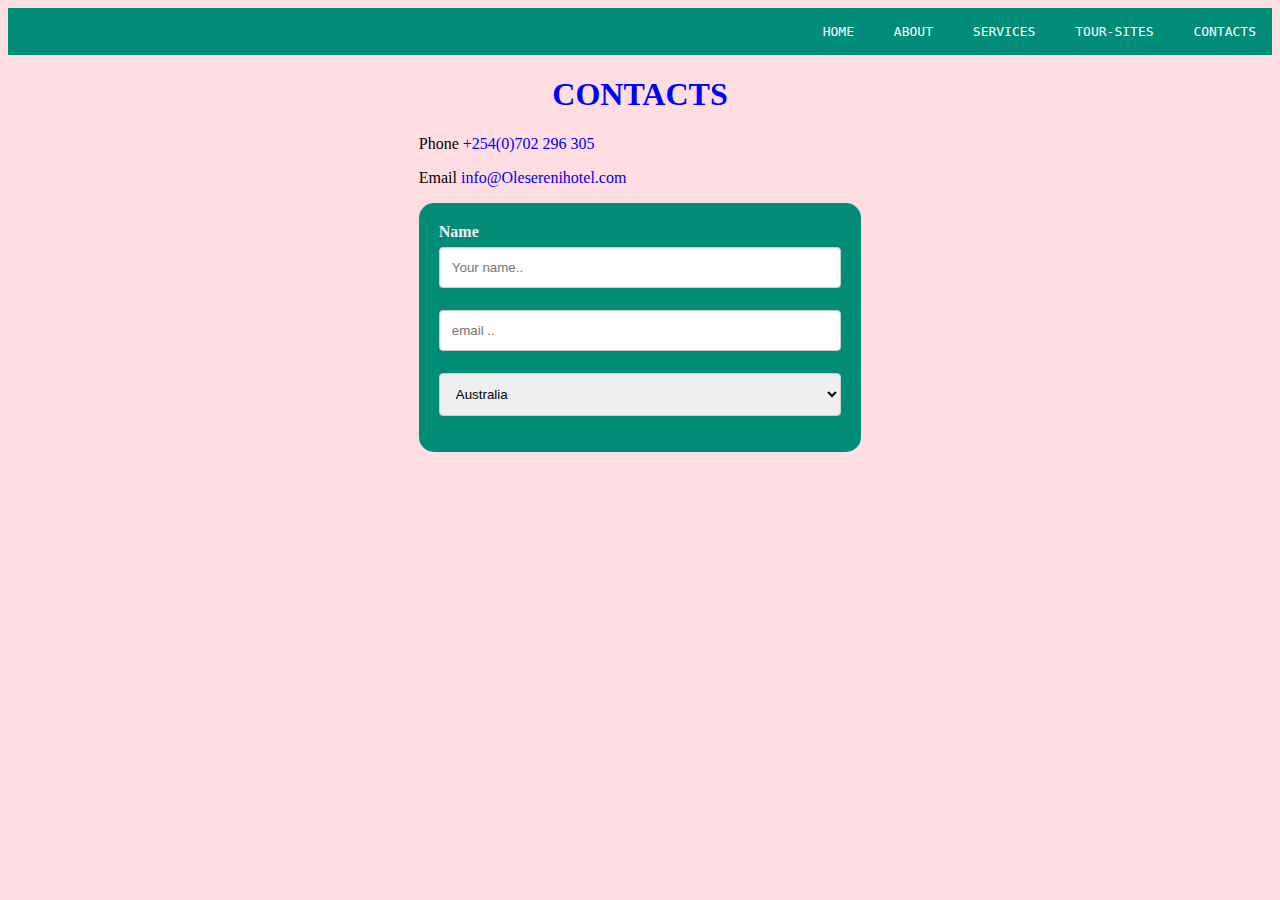
<file: contacts.html>
<!DOCTYPE html>

<head>

  <meta charset="utf-8">
  <meta http-equiv="X-UA-Compatible" content="IE=edge">
  <title></title>
  <meta name="description" content="">
  <meta name="viewport" content="width=device-width, initial-scale=1">
  <link rel="stylesheet" href="nav.css">
  <script src="javascript.js"></script>
  <link rel="stylesheet" href="contacts.css" type="text/css">
</head>

<body>
  <div class="container">
    <nav role="navigation">
      <ul>
        <li><a href="index.html">HOME</a></li>
        <li><a href="about.html">ABOUT</a></li>
        <li><a href="">SERVICES</a>
          <ul class="dropdown">
            <li><a href="accommodations.html">ACCOMMODATIONS</a></li>
            <li><a href="meetings.html">MEETINGS & CONFERENCES</a></li>
            <li><a href="restaurant.html">RESTAURANTS & BAR</a></li>
            <li><a href="tour.html">TOUR & TRAVEL</a></li>
            <li><a href="wellness.html">WELLNESS CENTRE</a></li>
          </ul>
        </li>
        <li><a href="tour.html">TOUR-SITES</a></li>
        <li><a href="contacts.html">CONTACTS</a></li>
      </ul>
    </nav>
    <h1>CONTACTS</h1>
    
    <!-- <div class="container"> -->
      <div class="contacts">
        
        <p>Phone <a href="tel:+254702296305"> +254(0)702 296 305</a></p>
        <p>Email <a href="mailto:info@oleserenihotel.com"> info@Oleserenihotel.com</a>
        </p>

        <div id="form">
          <form name="form2" onsubmit="return contact()">

            <label for="fname"> Name</label>
            <input type="text"  name="name" placeholder="Your name..">
            <input type="text"  name="email" placeholder="email ..">
            <select id="country" name="country">
              <option value="australia">Australia</option>
              <option value="canada">Canada</option>
              <option value="usa">USA</option>
              <option value="australia">Kenya</option>
            
             <textarea id="message" name="message" placeholder="Write something.." style="height:200px"></textarea>
             <button type="submit">submit</button>

           
          </form>
        </div>
        
      </div>
    
  </div>
  <br>

  

  <script src="" async defer></script>
  <div id="footer">
    <ul>
      <li><a href="contacts.html">CONTACTS</a></li>
      <li><a href="direction.html">DIRECTION</a></li>
      <li><a href="https://en-gb.facebook.com/login/">FACEBOOK</a></li>
      <li><a href="https://www.instagram.com/accounts/login/?hl=en">INSTAGRAM</a></li>
    </ul>
  </div>

</body>

</html>
</file>
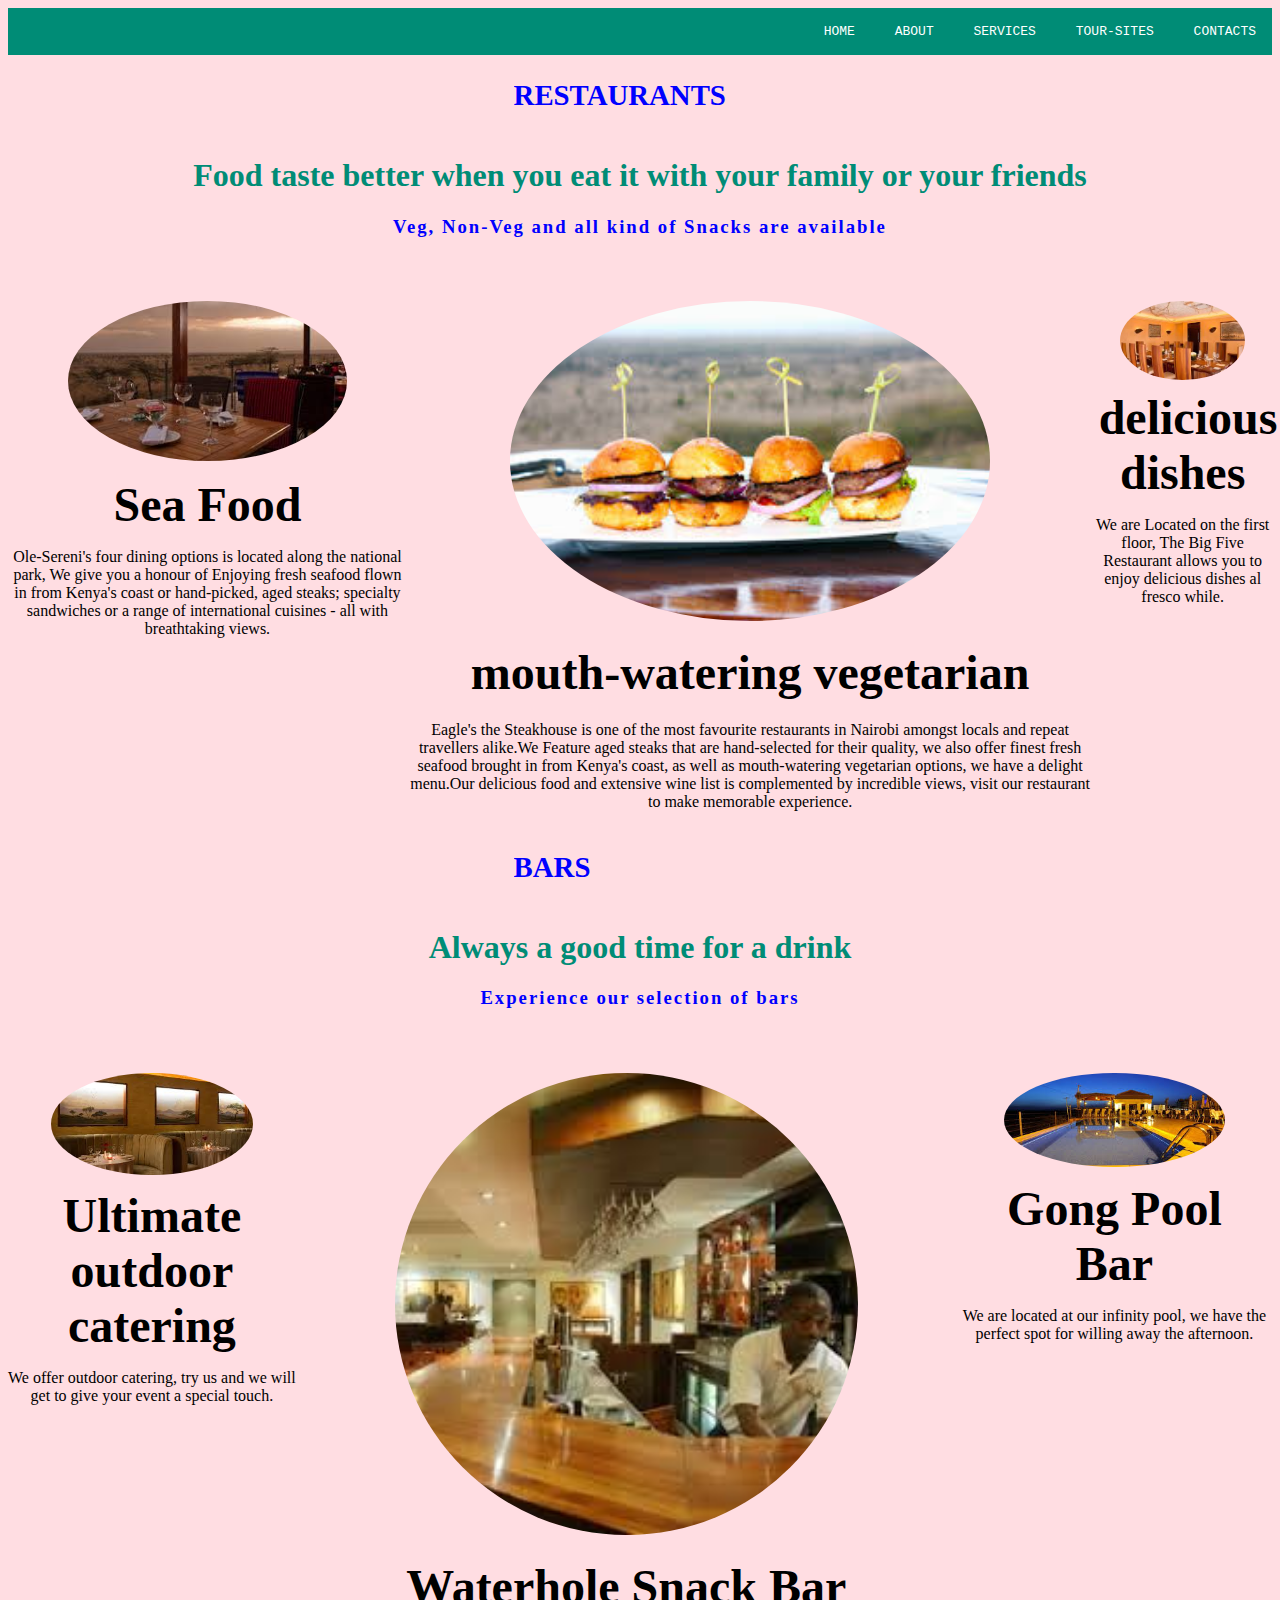
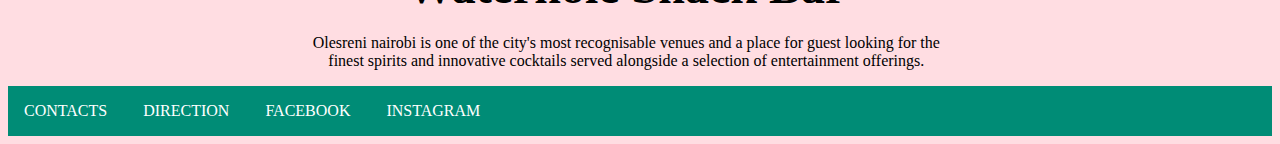
<file: restaurant.html>
<!DOCTYPE html>

<head>

    <meta charset="utf-8">
    <meta http-equiv="X-UA-Compatible" content="IE=edge">
    <title></title>
    <meta name="description" content="">
    <meta name="viewport" content="width=device-width, initial-scale=1">
    <link rel="stylesheet" href="nav.css">
    <link rel="stylesheet" href="restaurant.css" type="text/css">
</head>

<body>
    <nav role="navigation">
        <ul>
            <li><a href="index.html">HOME</a></li>
            <li><a href="about.html">ABOUT</a></li>
            <li><a href="">SERVICES</a>
                <ul class="dropdown">
                    <li><a href="accommodations.html">ACCOMMODATIONS</a></li>
                    <li><a href="meetings.html">MEETINGS & CONFERENCES</a></li>
                    <li><a href="restaurant.html">RESTAURANTS & BAR</a></li>
                    <li><a href="tour.html">TOUR & TRAVEL</a></li>
                    <li><a href="wellness.html">WELLNESS CENTRE</a></li>
                </ul>
            </li>
            <li><a href="tour.html">TOUR-SITES</a></li>
            <li><a href="contacts.html">CONTACTS</a></li>
        </ul>
    </nav>
    <header>
        <div class="header">
            <h2>RESTAURANTS</h2>
        </div>
    </header>
    <showcace>
        <div class="container">
            <h1>Food taste better when you eat it with your family or your friends</h1>
            <h3>Veg, Non-Veg and all kind of Snacks are available</h3>
            <div class="category">
                <div class="Thai">
                    <img src="images/imagesrest (7).jpeg">
                    <h4>Sea Food</h4>
                    <p>Ole-Sereni's four dining options is located along the national park, We give you a honour of
                        Enjoying fresh seafood flown in from Kenya's coast or hand-picked, aged steaks; specialty
                        sandwiches or a range of international cuisines - all with breathtaking views.</p>
                </div>
                <div class="Snack">
                    <img src="images/images rest(11).jpeg">
                    <h4>mouth-watering vegetarian</h4>
                    <p>Eagle's the Steakhouse is one of the most favourite restaurants in Nairobi amongst locals and
                        repeat travellers alike.We Feature aged steaks that are hand-selected for their quality, we also
                        offer finest fresh seafood brought in from Kenya's coast, as well as mouth-watering vegetarian
                        options, we have a delight menu.Our delicious food and extensive wine list is complemented by
                        incredible views, visit our restaurant to make memorable experience.</p>
                </div>
                <div class="Grill">
                    <img src="images/images rest(6).jpeg">
                    <h4>delicious dishes</h4>
                    <p>We are Located on the first floor, The Big Five Restaurant allows you to enjoy delicious dishes
                        al fresco while.</p>
                </div>
            </div>
        </div>
    </showcace>

    <header>
        <div class="header">
            <h2>BARS</h2>
        </div>
    </header>
    <showcace>
        <div class="container">
            <h1>Always a good time for a drink</h1>
            <h3>Experience our selection of bars</h3>
            <div class="category">
                <div class="service">
                    <img src="images/images bar (9).jpeg">
                    <h4>Ultimate outdoor catering</h4>
                    <p>We offer outdoor catering,
                        try us and we will get to give your event a special touch.</p>
                </div>
                <div class="drinks">
                    <img src="images/images bar (5).jpeg">
                    <h4>Waterhole Snack Bar</h4>
                    <p>Olesreni nairobi is one of the city's most recognisable venues and a place for guest looking for
                        the finest spirits and innovative cocktails served alongside a selection of entertainment
                        offerings.</p>
                </div>
                <div class="entertainment">
                    <img src="images/images sereni.jpeg">
                    <h4>Gong Pool Bar</h4>
                    <p>We are located at our infinity pool, we have the perfect spot for willing away the afternoon.</p>
                </div>
            </div>
        </div>
    </showcace>

    <script src="" async defer></script>
    <div id="footer">
        <ul>
            <li><a href="contacts.html">CONTACTS</a></li>
            <li><a href="direction.html">DIRECTION</a></li>
            <li><a href="https://en-gb.facebook.com/login/">FACEBOOK</a></li>
            <li><a href="https://www.instagram.com/accounts/login/?hl=en">INSTAGRAM</a></li>
        </ul>
    </div>
</body>

</html>
</file>
<file: nav.css>
a {
  text-decoration: none;
}

nav {
  font-family: monospace;
}

nav>ul {
  text-align: right;
}

nav>ul>li {
  display: inline-block;
}

ul {
  background: #008C76FF;
  list-style: none;
  margin: 0;
  padding-left: 0;
  text-align: left;
}

li {
  color: #fff;
  background: #008C76FF;
  display: inline-block;
  padding: 1rem;
  position: relative;
  text-decoration: none;
  transition-duration: 0.5s;
}

li a {
  color: #fff;
}

li:hover {
  background: #FAA094FF;
  cursor: pointer;
}

ul li ul {
  background: #008C76FF;
  visibility: hidden;
  opacity: 0;
  min-width: 5rem;
  position: absolute;
  transition: all 0.5s ease;
  margin-top: 1rem;
  left: 0;
  display: none;
}

ul li:hover>ul,
ul li:focus-within>ul,
ul li ul:hover {
  visibility: visible;
  opacity: 1;
  display: block;
}

ul li ul li {
  clear: both;
  width: 100%;
}

#footer {
  position: relative;
  left: 0;
  bottom: 0;
  width: 100%;
  height: 7.5%;
  background-color: rgb(231, 200, 200);
  color: white;
  text-align: left;
}
</file>
<file: contacts.css>
input[type="text"],
select,
textarea {
	width: 100%;
	/* Full width */
	padding: 12px;
	/* Some padding */
	border: 1px solid #ccc;
	/* Gray border */
	border-radius: 4px;
	/* Rounded borders */
	box-sizing: border-box;
	/* Make sure that padding and width stays in place */
	margin-top: 6px;
	/* Add a top margin */
	margin-bottom: 16px;
	/* Bottom margin */
	resize: vertical;
	/* Allow the user to vertically resize the textarea (not horizontally) */
}

input[type="submit"] {
	background-color: #4caf50;
	color: white;
	padding: 12px 20px;
	border: none;
	border-radius: 4px;
	cursor: pointer;
}

input[type="submit"]:hover {
	background-color: #45a049;
}

.container {
	border-radius: 5px;
	/* background-color: #f2f2f2; */
	/* padding: 20px; */
}

body {
	background-color: #ffdde2ff;
}

h1 {
	text-align: center;
	color: blue;
}
.container {
	margin: 0 auto;
	/* width: 50%; */
}

.contacts{
  margin: 0 auto;
	width: 35%;
}
#form {
	border-radius: 15px;
	background-color: #008C76FF;
	padding: 20px;
  color: #f2f2f2;
}

label{
  font-weight: bold;
}
</file>
<file: restaurant.css>
header {
    width: 20%;
    margin: auto;
    overflow: hidden;
    color: blue;
    font-size: larger;
}

.head {
    float: left;
    color: blue;
    font-family: cursive;
}

showcace h1 {
    color: #008C76FF;
    font-family: cursive;
    text-align: center;
}

showcace h3 {
    color: blue;
    text-align: center;
    letter-spacing: 2px;
}

.category {
    color: black;
    margin-top: 5%;
    display: flex;
    text-align: center;
    font-family: cursive;
}

img {
    width: 70%;
    border-radius: 50%;
}

.snack,
.grill {
    padding-left: 1rem;
}

h4 {
    font-size: 3rem;
    margin: 3%;
}

body {
    background-color: #FFDDE2FF;
}
</file>
